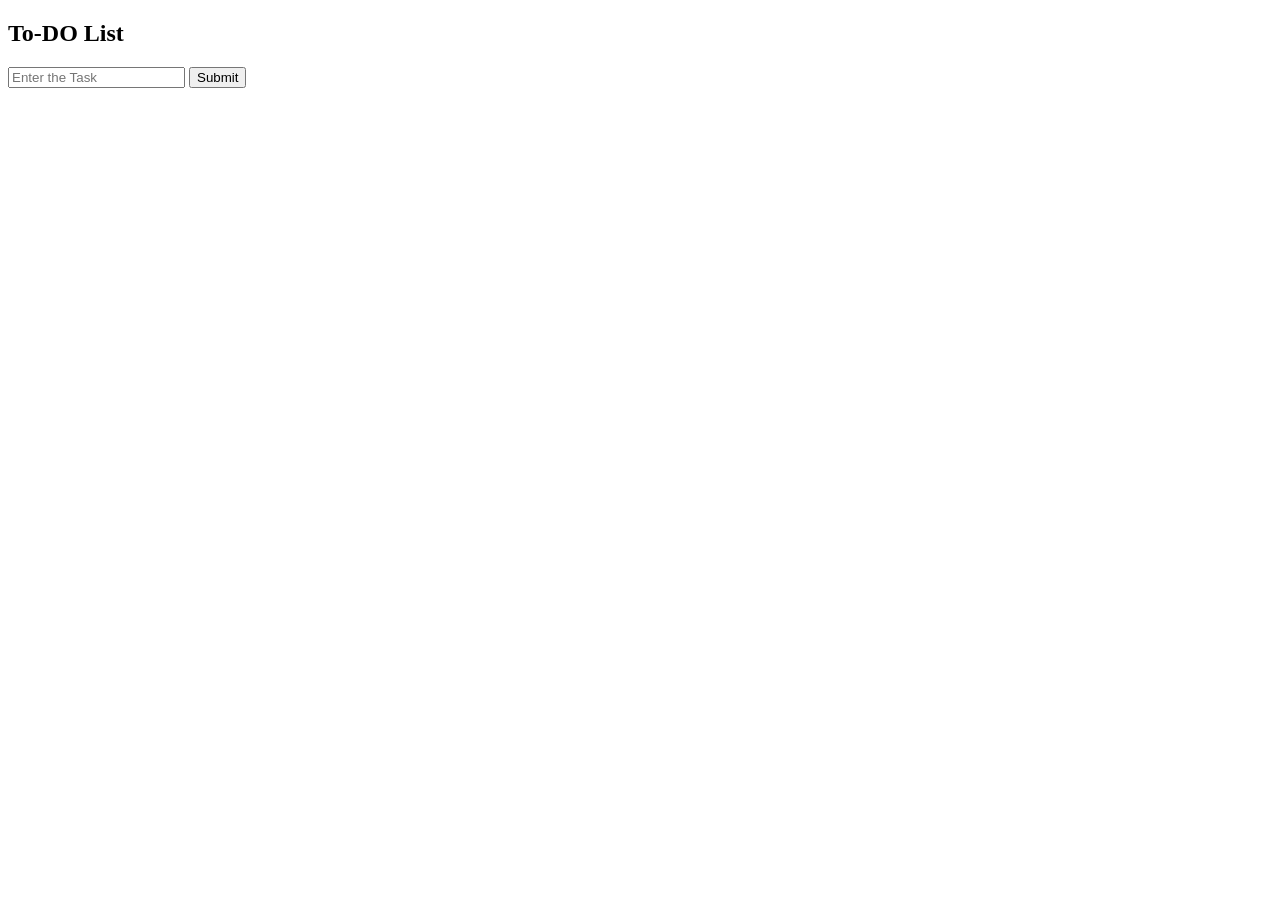
<file: class_practice/index.html>
<!DOCTYPE html>
<html lang="en">
<head>
    <meta charset="UTF-8">
    <meta name="viewport" content="width=device-width, initial-scale=1.0">
    <title>To-Do</title>
</head>
<body>
    <div>
        <h2>To-DO List</h2>
        <input type="text" id="taskInput" placeholder="Enter the Task">
        <button id="addBtn">Submit</button>

        <ul id="taskList"></ul>
    </div>

    <script src="script.js"></script>
</body>
</html>
</file>
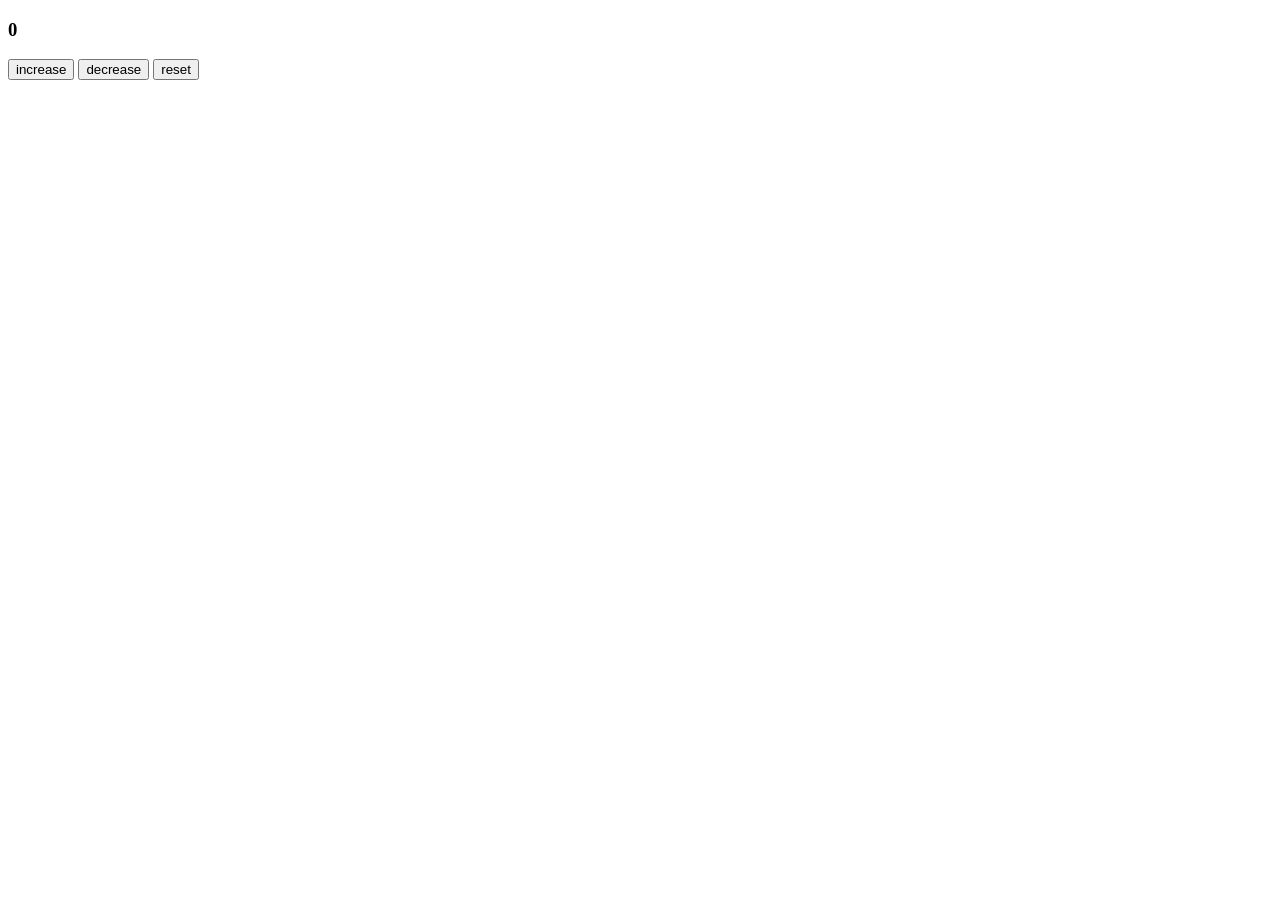
<file: counter_app/index.html>
<!DOCTYPE html>
<html lang="en">
<head>
    <meta charset="UTF-8">
    <meta name="viewport" content="width=device-width, initial-scale=1.0">
    <title>Document</title>
</head>
<body>
    <h3 id="display">0</h3>
    <div>
        <button id="increase">increase</button>
        <button id="decrease">decrease</button>
        <button id="reset">reset</button>
    </div>
</body>
<script>
    const display=document.querySelector('#display')
    const increase=document.querySelector('#increase')
    const decrease=document.querySelector('#decrease')
    const reset=document.querySelector('#reset')
    let count=0;
    
    increase.addEventListener("click", function() {
        count=count+1;
        display.textContent=count;
    })
    decrease.addEventListener("click", function() {
        count=count-1;
        if(count>=0)
        display.textContent=count;
    })
    reset.addEventListener("click",function() {
        count=0;
        display.textContent=count;
    })

if(count>0 && count<10) {
    body.style.backgroundColor="red";
}
    
    
</script>
</html>
</file>
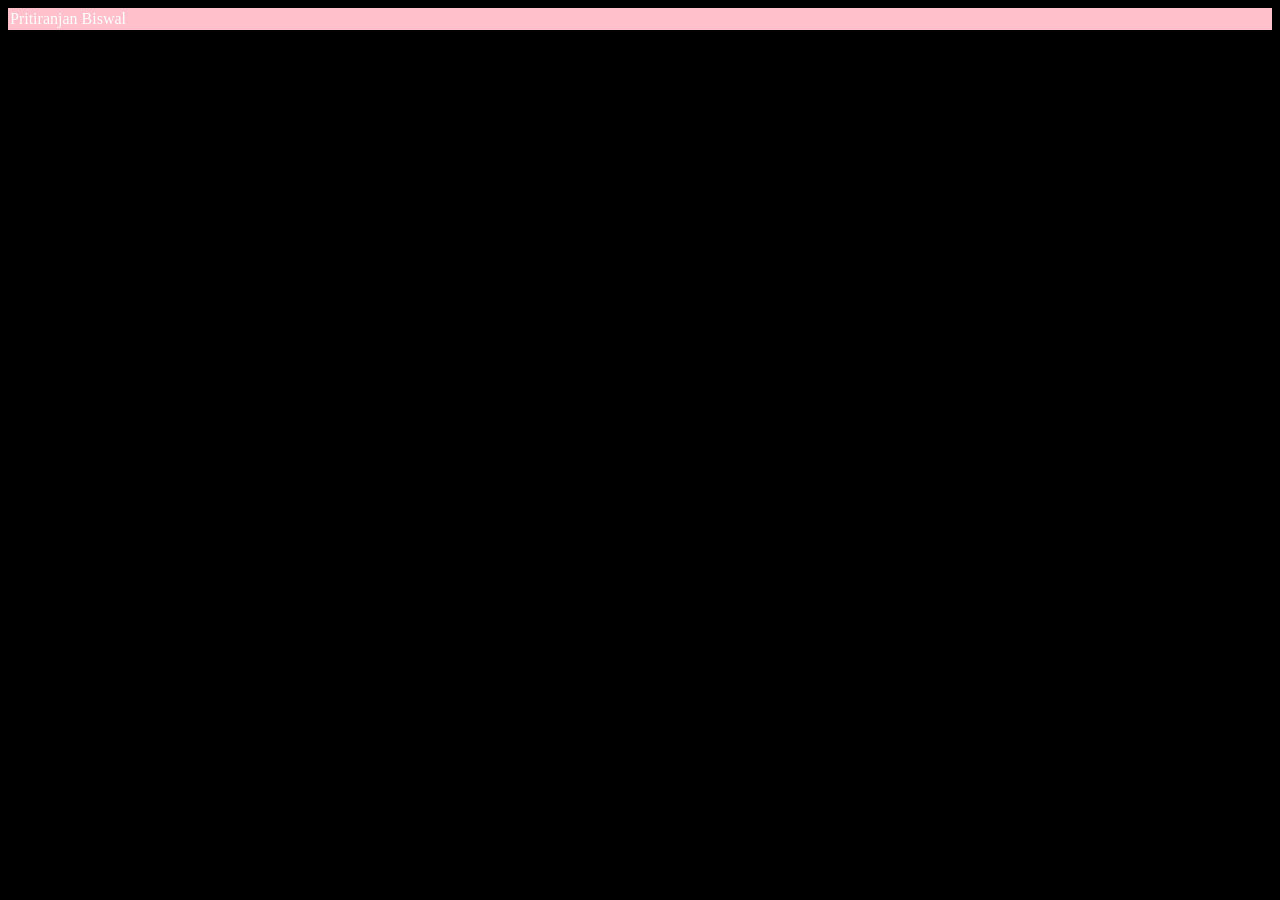
<file: ele.html>
<!DOCTYPE html>
<html lang="en">
<head>
    <meta charset="UTF-8">
    <meta name="viewport" content="width=device-width, initial-scale=1.0">
    <title>Document</title>
</head>
<body style="background-color: black; color: white;">
    
</body>

<script>
    const div =document.createElement('div')
    console.log(div);
    div.className="main"
    div.id=Math.round(Math.random()*10+1)
    div.setAttribute("title", "kuna")
    div.style.backgroundColor="pink"
    div.style.padding="2px"
    //div.innerText="Pritiranjan Biswal"
    const mine=document.createTextNode("Pritiranjan Biswal")
    console.log(mine);
    div.appendChild(mine)
    document.body.appendChild(div)
</script>
</html>
</file>
